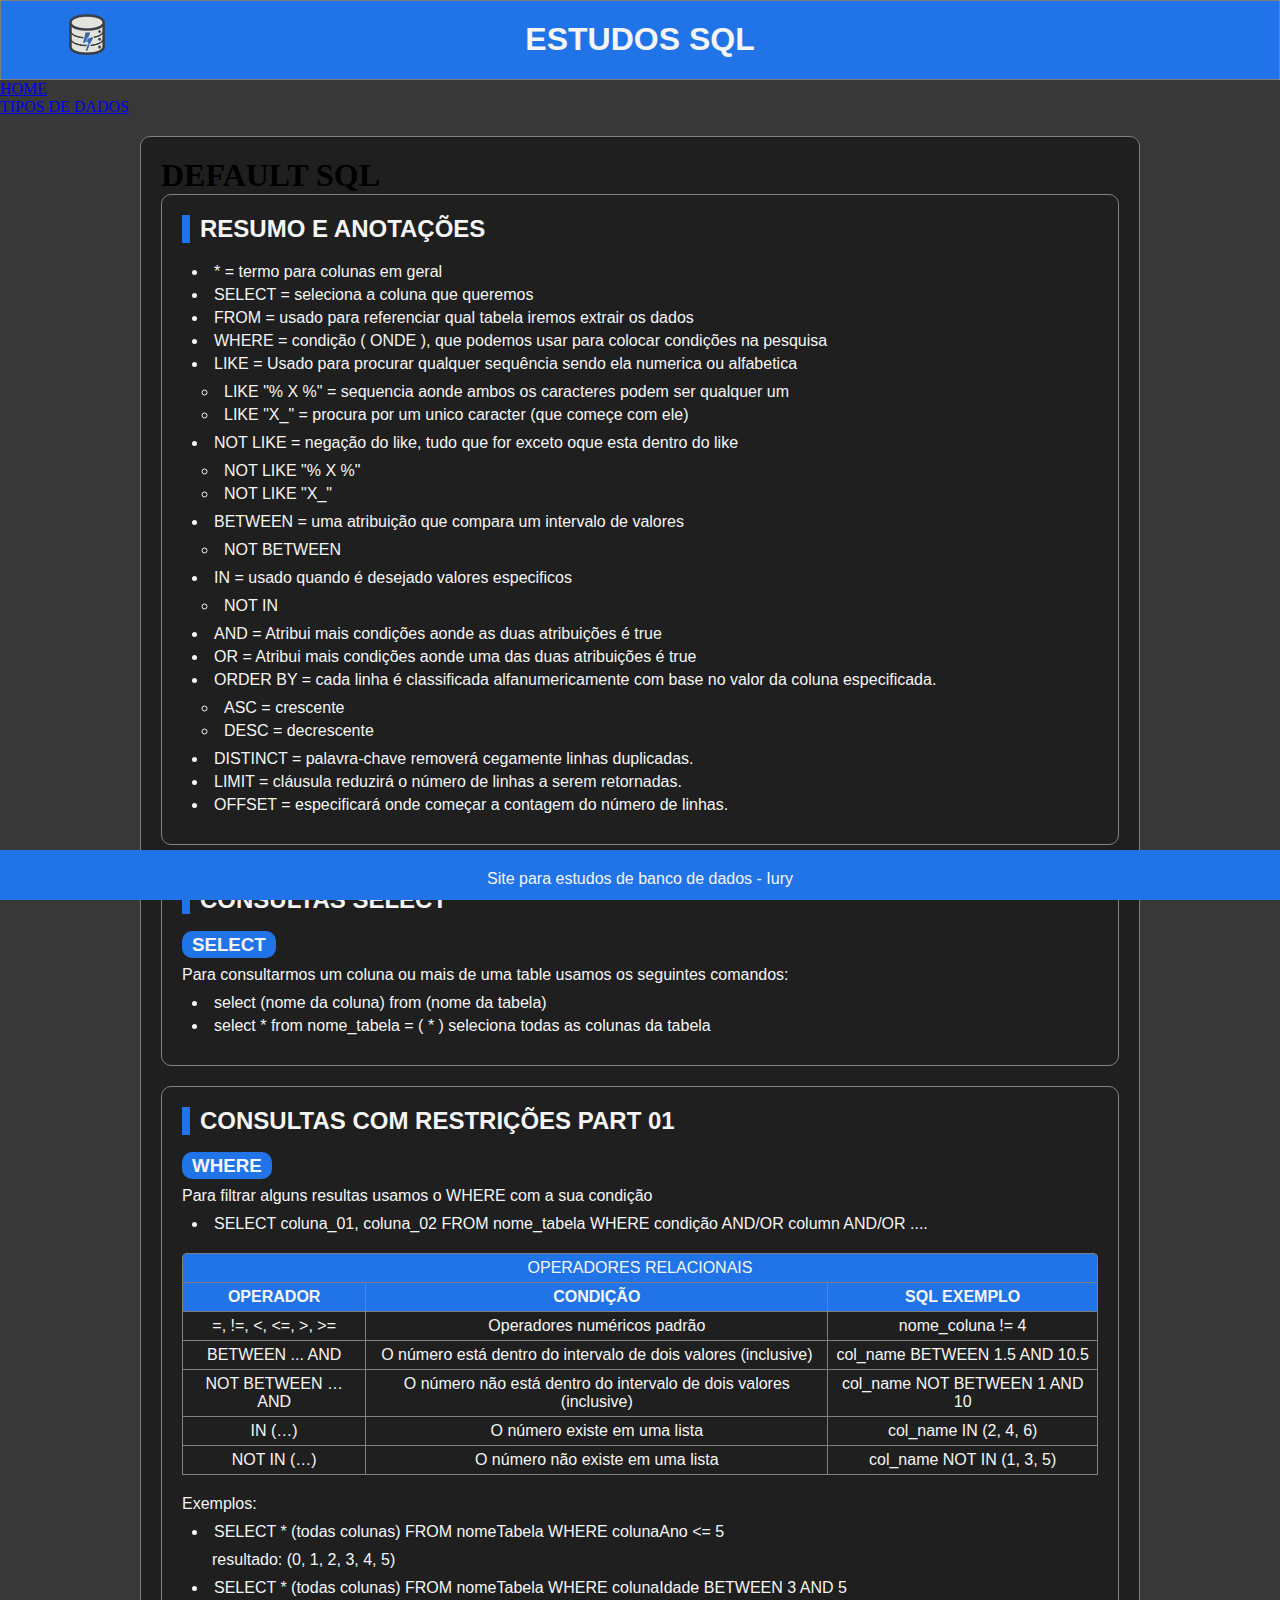
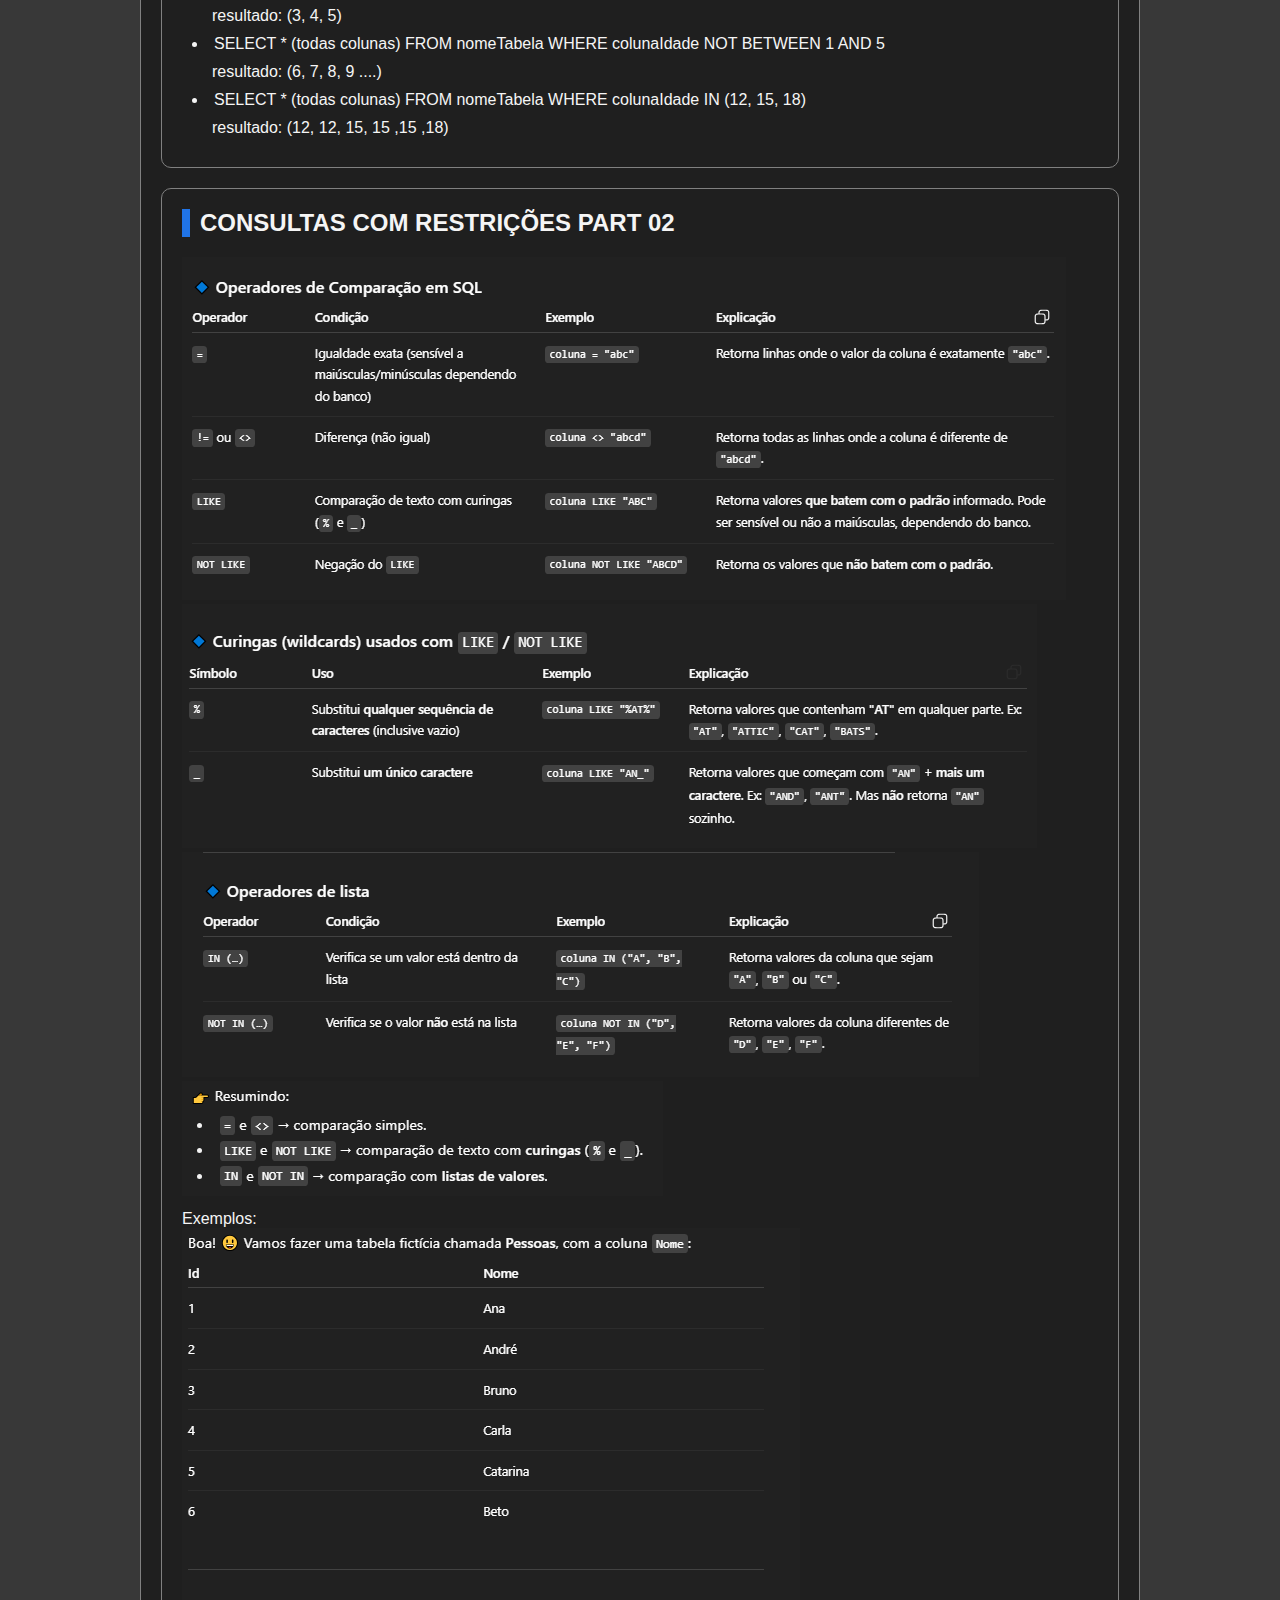
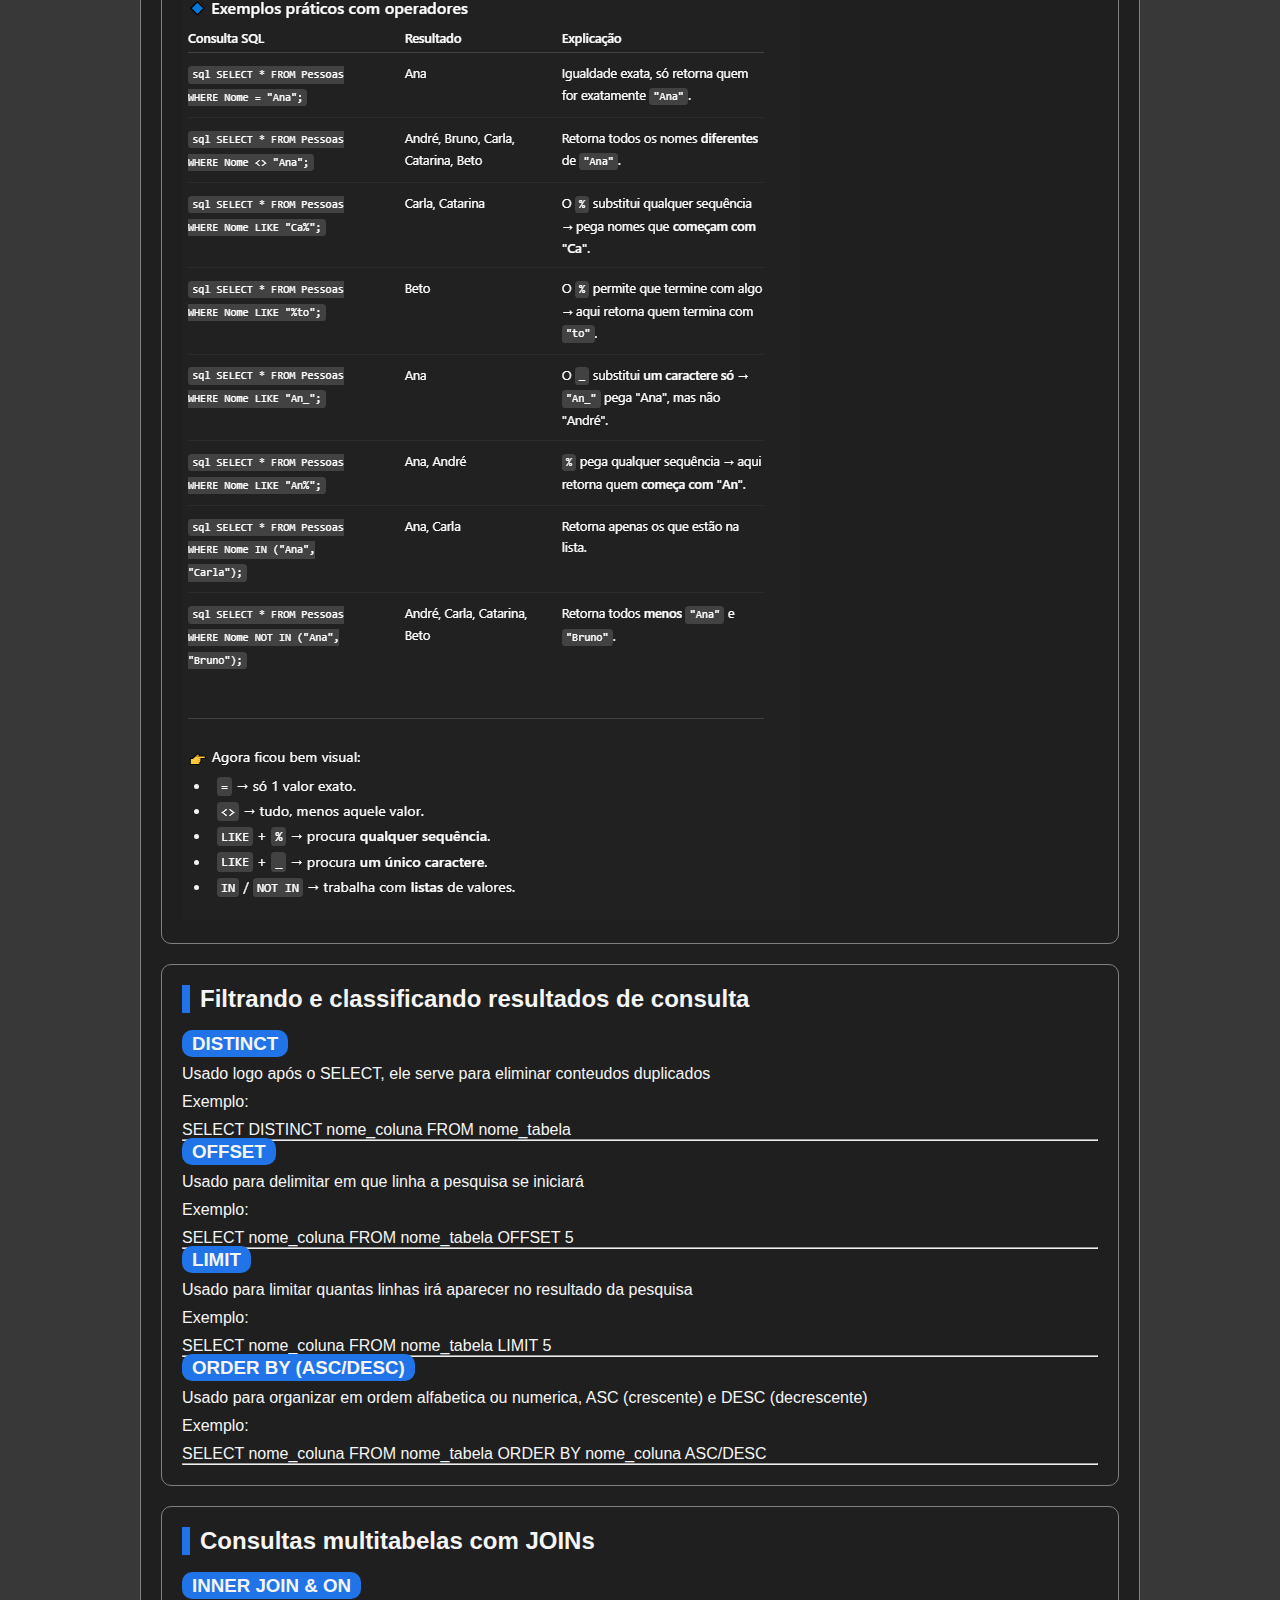
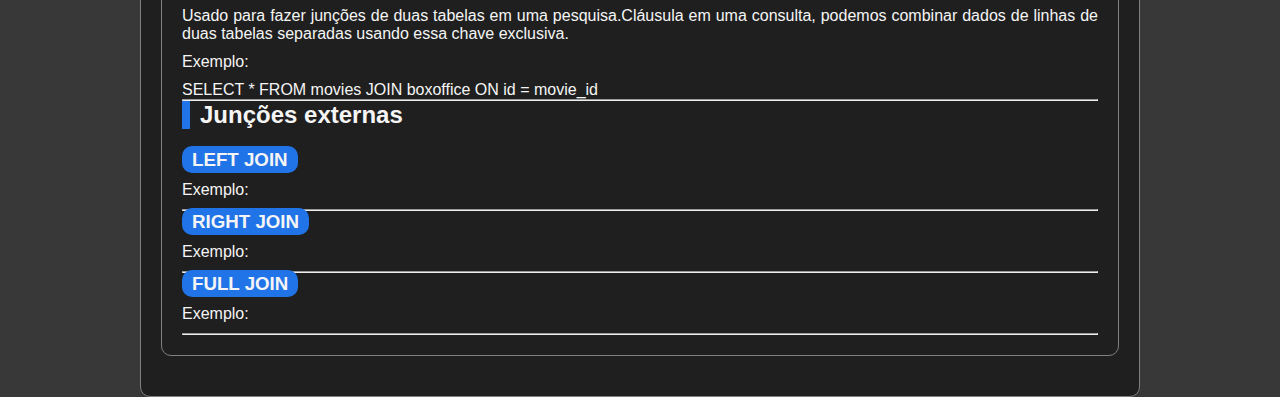
<file: index.html>
<!DOCTYPE html>
<html lang="pt-br">
<head>
    <meta charset="UTF-8">
    <meta name="viewport" content="width=device-width, initial-scale=1.0">
    <link rel="shortcut icon" href="images/favicon.png" type="image/x-icon">
    <link rel="stylesheet" href="css/style.css">
    <title>SQL DATABASE</title>
</head>
<body>
    <header>
        <a href="https://sqlbolt.com/?utm_source=chatgpt.com" target="_blank"><img src="/images/favicon.png" alt="BDimage"></a>
        <h1>ESTUDOS SQL</h1>
    </header>
    <nav>
        <ul>
            <li><a href="index.html">HOME</a></li>              
            <li><a href="pageTiposDeDados.html">TIPOS DE DADOS</a></li>
        </ul>
    </nav>
    <main>
        <article>
            <h1>DEFAULT SQL</h1>
            <div class="containerTemas">
                
                <h2>RESUMO E ANOTAÇÕES</h2>
                <ul>
                    <li>* = termo para colunas em geral</li>
                    <li>SELECT = seleciona a coluna que queremos</li>
                    <li>FROM = usado para referenciar qual tabela iremos extrair os dados</li>
                    <li>WHERE = condição ( ONDE ), que podemos usar para colocar condições na pesquisa</li>
                    <li>LIKE = Usado para procurar qualquer sequência sendo ela numerica ou alfabetica</li>
                    <ul>
                        <li>LIKE "% X %" = sequencia aonde ambos os caracteres podem ser qualquer um</li>
                        <li>LIKE "X_" = procura por um unico caracter (que começe com ele)</li>
                    </ul>
                    <li>NOT LIKE = negação do like, tudo que for exceto oque esta dentro do like</li>
                    <ul>
                        <li> NOT LIKE "% X %"</li>
                        <li> NOT LIKE "X_"</li>
                    </ul>
                    <li>BETWEEN = uma atribuição que compara um intervalo de valores</li>
                    <ul>
                        <li>NOT BETWEEN</li>
                    </ul>
                    <li>IN = usado quando é desejado valores especificos</li>
                    <ul>                    
                        <li>NOT IN</li>
                    </ul>
                    <li>AND = Atribui mais condições aonde as duas atribuições é true</li>
                    <li>OR = Atribui mais condições aonde uma das duas atribuições é true</li>
                    <li>ORDER BY = cada linha é classificada alfanumericamente com base no valor da coluna especificada.</li>
                    <ul>                    
                        <li>ASC = crescente</li>
                        <li>DESC = decrescente</li>
                    </ul>
                    <li>DISTINCT = palavra-chave removerá cegamente linhas duplicadas.</li>
                    <li>LIMIT = cláusula reduzirá o número de linhas a serem retornadas.</li>
                    <li>OFFSET = especificará onde começar a contagem do número de linhas.</li>
                </ul>
            </div>

            <div class="containerTemas">
                <h2>CONSULTAS SELECT</h2>
                <h3>SELECT</h3>
                <p>Para consultarmos um coluna ou mais de uma table usamos os seguintes comandos:</p>
                <ul>
                    <li>select (nome da coluna) from (nome da tabela)</li>
                    <li>select * from nome_tabela = ( * ) seleciona todas as colunas da tabela</li>
                </ul>
            </div>

            <div class="containerTemas">
                <h2>CONSULTAS COM RESTRIÇÕES PART 01</h2>
                <h3>WHERE</h3>
                <p>Para filtrar alguns resultas usamos o WHERE com a sua condição</p>
                <ul>
                    <li>
                        SELECT coluna_01, coluna_02 FROM nome_tabela WHERE condição AND/OR column AND/OR ....
                    </li>
                </ul>
                <table>
                    <caption>OPERADORES RELACIONAIS</caption>
                   
                    <tr>
                        <th>OPERADOR</th>
                        <th>CONDIÇÃO</th>
                        <th>SQL EXEMPLO</th>
                    </tr>
                    <tr>
                        <td>=, !=, <, <=, >, >=</td>
                        <td>Operadores numéricos padrão</td>
                        <td>nome_coluna != 4</td>
                    </tr>

                    <tr>
                        <td>BETWEEN ... AND	</td>
                        <td>O número está dentro do intervalo de dois valores (inclusive)</td>
                        <td>col_name BETWEEN 1.5 AND 10.5</td>
                    </tr>
                    
                    <tr>
                        <td>NOT BETWEEN … AND</td>
                        <td>O número não está dentro do intervalo de dois valores (inclusive)</td>
                        <td>col_name NOT BETWEEN 1 AND 10</td>
                    </tr>

                    <tr>
                        <td>IN (…)</td>
                        <td>O número existe em uma lista</td>
                        <td>col_name IN (2, 4, 6)</td>
                    </tr>           
                    
                    <tr>
                        <td>NOT IN (…)</td>
                        <td>O número não existe em uma lista</td>
                        <td>col_name NOT IN (1, 3, 5)</td>
                    </tr>
                </table>

                <p class="exemplos">Exemplos:</p>
                <ul>
                    <li>SELECT * (todas colunas) FROM nomeTabela WHERE colunaAno <= 5
                        <ul>
                            <li>resultado: (0, 1, 2, 3, 4, 5)</li>
                        </ul>
                    </li>
                    
                    <li>SELECT * (todas colunas) FROM nomeTabela WHERE colunaIdade BETWEEN 3 AND 5 
                        <ul>
                            <li>resultado: (3, 4, 5)</li>
                        </ul>
                    </li>
                    <li>SELECT * (todas colunas) FROM nomeTabela WHERE colunaIdade NOT BETWEEN 1 AND 5
                        <ul>
                            <li>resultado: (6, 7, 8, 9 ....)</li>
                        </ul>
                    </li>
                    <li>SELECT * (todas colunas) FROM nomeTabela WHERE colunaIdade IN (12, 15, 18)
                        <ul>
                            <li>resultado: (12, 12, 15, 15 ,15 ,18)</li>
                        </ul>
                    </li>
                </ul>
            </div>
            <div class="containerTemas">
                <h2>CONSULTAS COM RESTRIÇÕES PART 02</h2>
                <img class="imageInsideArticle" loading="lazy" src="images/operadoresDeComparacao.png" alt="operadoresDeComparacao">
                <img class="imageInsideArticle" loading="lazy"src="images/curingas.png" alt="curingas">
                <img class="imageInsideArticle" loading="lazy" src="images/operadoresDeLista.png" alt="operadoresDeLista">
                <img class="imageInsideArticle" loading="lazy" src="images/resuminho.png" alt="resuminho">
                <p class="exemplos">Exemplos:</p>
                <img class="imageInsideArticle" src="images/exemplosOperadoresPratica.png" alt="exemplos">
            </div>

            <div class="containerTemas">
                <h2>Filtrando e classificando resultados de consulta</h2>
                <h3>DISTINCT</h3>   
                <p>Usado logo após o SELECT, ele serve para eliminar conteudos duplicados</p>
                <p class="exemplos">Exemplo:</p>
                <p>SELECT DISTINCT nome_coluna FROM nome_tabela</p>
                <hr>
                <h3>OFFSET</h3>
                <p>Usado para delimitar em que linha a pesquisa se iniciará</p>
                <p class="exemplos">Exemplo:</p>
                <p>SELECT nome_coluna FROM nome_tabela OFFSET 5</p>
                <hr>
                <h3>LIMIT</h3>
                <p>Usado para limitar quantas linhas irá aparecer no resultado da pesquisa</p>
                <p class="exemplos">Exemplo:</p>
                <p>SELECT nome_coluna FROM nome_tabela LIMIT 5</p>
                <hr>
                <h3>ORDER BY (ASC/DESC)</h3>
                <p>Usado para organizar em ordem alfabetica ou numerica, ASC (crescente) e DESC (decrescente)</p>
                <p class="exemplos">Exemplo:</p>
                <p>SELECT nome_coluna FROM nome_tabela ORDER BY nome_coluna ASC/DESC</p>
                <hr>
            </div>

            <div class="containerTemas">
                <h2>Consultas multitabelas com JOINs</h2>
                <h3>INNER JOIN & ON</h3>
                <p>Usado para fazer junções de duas tabelas em uma pesquisa.Cláusula em uma consulta, podemos combinar dados de linhas de duas tabelas separadas usando essa chave exclusiva. </p>
                <p class="exemplos">Exemplo:</p>
                <p>SELECT * FROM movies JOIN boxoffice ON id = movie_id</p>
                <hr>
                
                <h2>Junções externas</h2>
                <h3>LEFT JOIN</h3>
                <p></p>
                <p class="exemplos">Exemplo:</p>
                <p></p>
                <hr>

                <h3>RIGHT JOIN</h3>
                <p></p>
                <p class="exemplos">Exemplo:</p>
                <p></p>
                <hr>

                <h3>FULL JOIN</h3>
                <p></p>
                <p class="exemplos">Exemplo:</p>
                <p></p>
                <hr>
            </div>
        </article>
    </main>
    <footer>
        <p>Site para estudos de banco de dados - Iury</p>
    </footer>
</body>
</html>
</file>
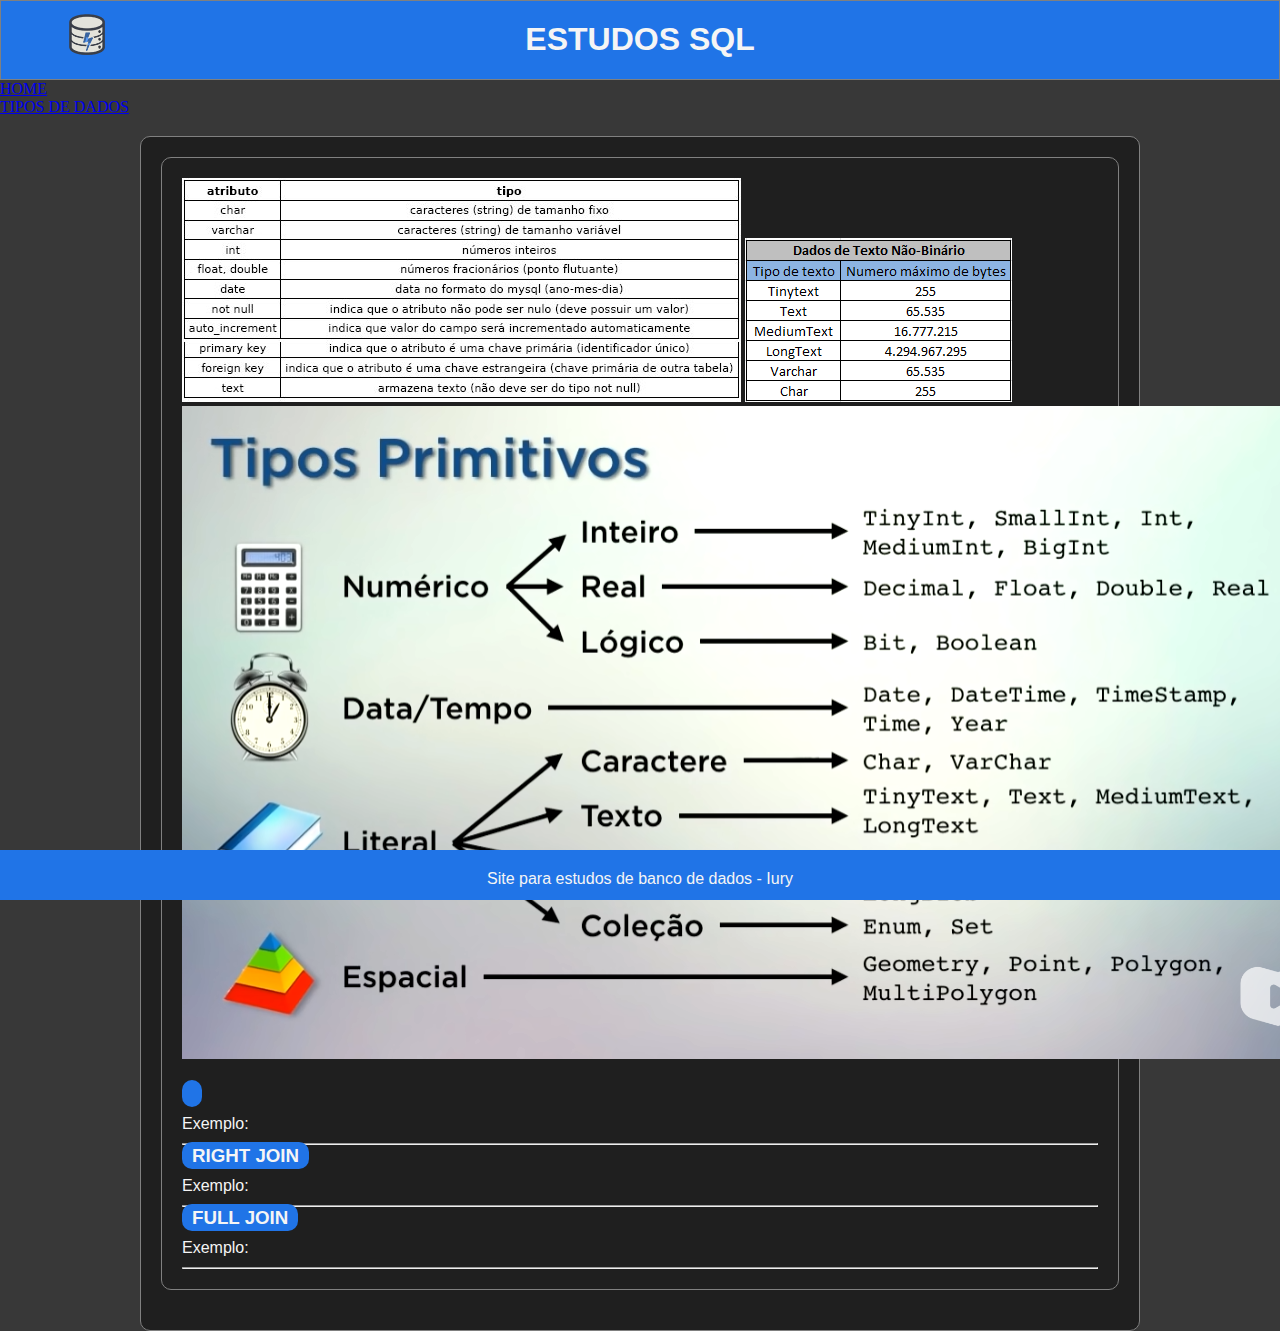
<file: pageTiposDeDados.html>
<!DOCTYPE html>
<html lang="pt-br">
<head>
    <meta charset="UTF-8">
    <meta name="viewport" content="width=device-width, initial-scale=1.0">
    <link rel="shortcut icon" href="images/favicon.png" type="image/x-icon">
    <link rel="stylesheet" href="css/style.css">
    <title>SQL DATABASE</title>
</head>
<body>
    <header>
        <a href="https://sqlbolt.com/?utm_source=chatgpt.com" target="_blank"><img src="/images/favicon.png" alt="BDimage"></a>
        <h1>ESTUDOS SQL</h1>
    </header>
    <nav>
        <ul>
            <li><a href="index.html">HOME</a></li>            
            <li><a href="pageTiposDeDados.html">TIPOS DE DADOS</a></li>
        </ul>
    </nav>
    <main>
        <article>
            <div class="containerTemas">
                <img class="imageInsideArticleTiposDeDados" src="images/tiposDeAtributos.jpg" loading="lazy" alt="">
                <img class="imageInsideArticleTiposDeDados" src="images/textoNaoBinario.PNG" loading="lazy" alt="">
                <img class="imageInsideArticleTiposDeDados imageLargerThanMain" src="images/tiposPrimitivos.png" loading="lazy" alt="">                
                <h2></h2>
                <h3></h3>
                <p></p>
                <p class="exemplos">Exemplo:</p>
                <p></p>
                <hr>

                <h3>RIGHT JOIN</h3>
                <p></p>
                <p class="exemplos">Exemplo:</p>
                <p></p>
                <hr>

                <h3>FULL JOIN</h3>
                <p></p>
                <p class="exemplos">Exemplo:</p>
                <p></p>
                <hr>
            </div>
        </article>
    </main>
    <footer>
        <p>Site para estudos de banco de dados - Iury</p>
    </footer>
</body>
</html>
</file>
<file: css/style.css>
*{
    padding: 0;
    margin: 0;
    box-sizing: border-box;
}

:root{
    --cor-primary:#383838;
    --cor-secondary:#1f1f1f;
    --cor-header-footer:#2074E7;
    --cor-text:#f5f5f5;
    --font-text: arial, verdana, helvetica, sans-serif;
    --font-title: arial, verdana, helvetica, sans-serif;
    --border-default: 1px solid gray;
}

/* default tags*/

p{
    color: var(--cor-text);
    font-family: var(--font-text);
    text-align: justify;
    margin-top: 10px;
}

header{
    color: var(--cor-text);
    background-color: var(--cor-header-footer);
    height: 80px;
    border: var(--border-default);
    width: 100%;
}

header h1{
    font-family: var(--font-title);
    text-align: center;
    padding: 20px 0px;
}

header img{
    position: absolute;
    left: 5%;
    top: 12px;
}

body{
    background-color: var(--cor-primary);
    height: 100vh;
}

main{
    max-width: 1000px;
    margin: 20px auto;
    background-color: var(--cor-secondary);
    padding: 20px;
    border-radius: 10px;
    border: var(--border-default);
}


article h2{
    text-align: left;
    color: var(--cor-text);
    font-family: var(--font-text);
    border-left: 8px solid var(--cor-header-footer);
    padding-left: 10px;
    margin-bottom: 20px;
}

article h3{
    text-align: left;
    color: var(--cor-text);
    font-family: var(--font-text);
    padding: 3px 10px;
    margin-bottom: 20px;
    background-color: var(--cor-header-footer);
    display: inline;
    border-radius: 10px;
}

article ul{
    list-style-position: inside;
    margin:10px;
}

article ul li{
    color: var(--cor-text);
    font-family: var(--font-text);
    margin-top: 5px;
}

article ul li ul li{
    list-style: none;
    padding-left: 10px;
}

.containerTemas{
    border: var(--border-default);
    padding: 20px;
    border-radius: 10px;
    margin-bottom: 20px;
}

table{
    border: var(--border-default);
    width: 100%;
    color: var(--cor-text);
    font-family: var(--font-text);
    text-align: center;
    border-collapse: collapse;
    margin: 20px 0px;
}

table caption{
    background-color: var(--cor-header-footer);
    border-radius: 5px 5px 0px 0px;
    padding: 5px 0px;
    border-top: var(--border-default);
    border-left: var(--border-default);
    border-right: var(--border-default);
}

table th, tr, td{
    border: var(--border-default);
    width: max-content;
}

table td, th{
    padding: 5px 5px;
}

table th{
    background-color: var(--cor-header-footer);
}

footer{
    background-color: var(--cor-header-footer);
    color: var(--cor-text);
    position: absolute;
    bottom: 0;
    height: 50px;
    width: 100%;
}

footer p{
    text-align: center;
    padding: 10px;
}
</file>
